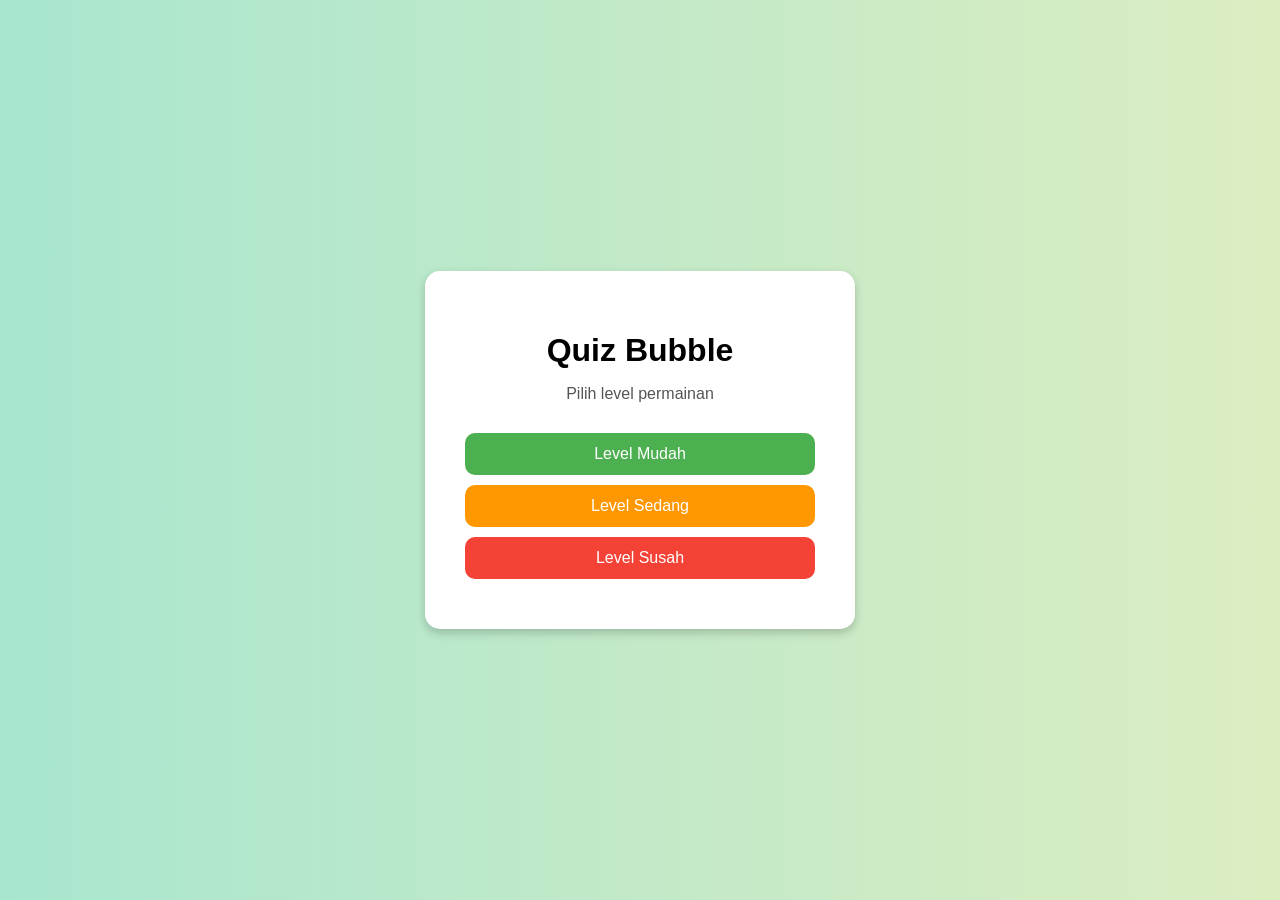
<file: index.html>
<!DOCTYPE html>
<html lang="id">
<head>
  <meta charset="UTF-8">
  <title>Quiz Bubble</title>
  <link rel="stylesheet" href="menu_utama.css">
</head>
<body>

  <div class="container">
    <h1>Quiz Bubble</h1>
    <p>Pilih level permainan</p>

    <a href="mudah.html">
      <button class="level-btn mudah">Level Mudah</button>
    </a>

    <a href="sedang.html">
      <button class="level-btn sedang">Level Sedang</button>
    </a>

    <a href="sulit.html">
      <button class="level-btn susah">Level Susah</button>
    </a>
  </div>

</body>
</html>
</file>
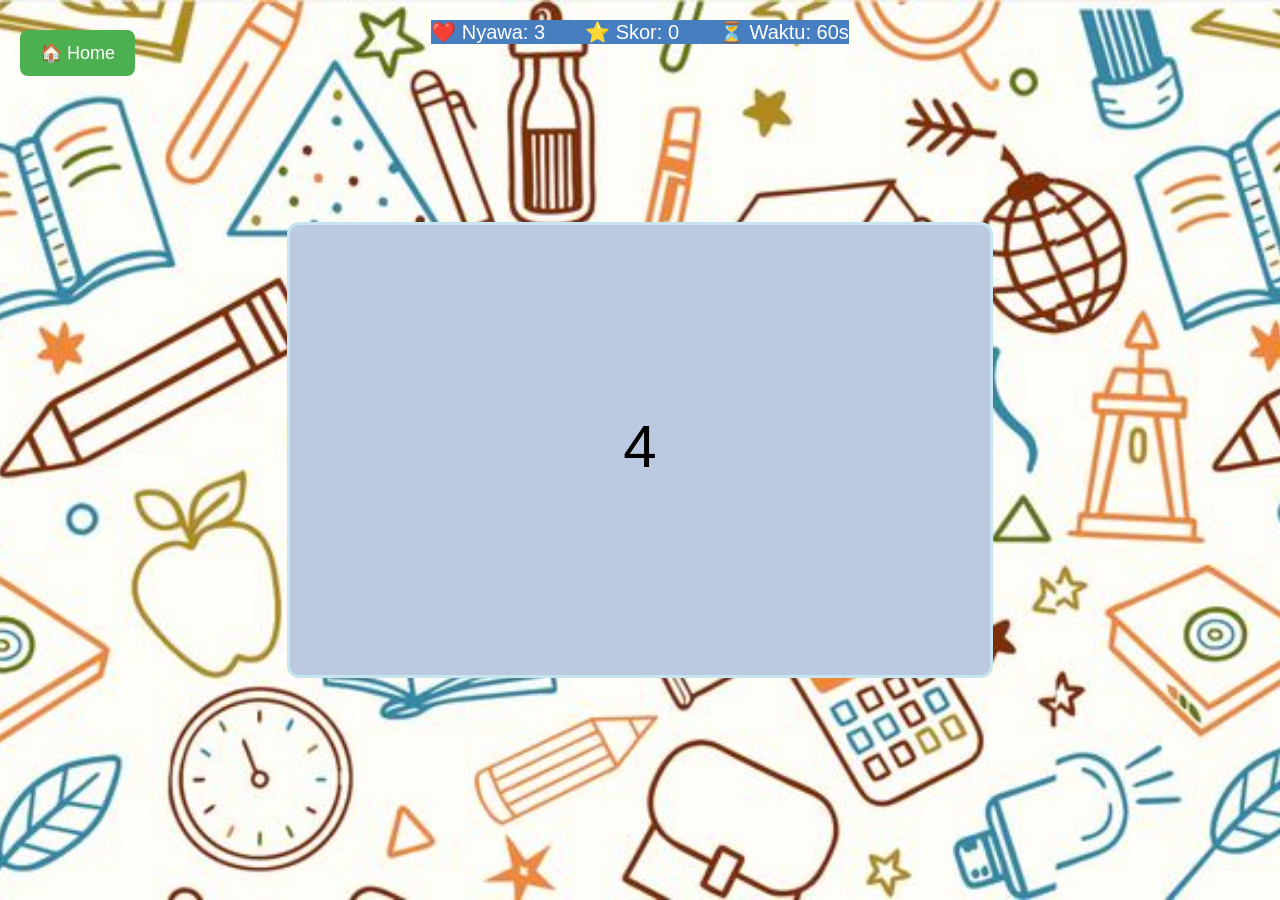
<file: mudah.html>
<!DOCTYPE html>
<html lang="id">
<head>
  <meta charset="UTF-8">
  <title>Game Bubble Quiz</title>
  <link rel="stylesheet" href="mudah.css">
</head>
<body>
  <a href="index.html" id="btnHome">🏠 Home</a>

  <div id="hud">
    <div>❤️ Nyawa: <span id="lives">3</span></div>
    <div>⭐ Skor: <span id="score">0</span></div>
    <div>⏳ Waktu: <span id="timer">60</span>s</div>
  </div>
  
  <canvas id="game" width="700" height="450"></canvas>

<div id="gameOverPopup" class="popup">
  <div class="popup-content">
    
    <img src="gambar_surandi.jpeg" width="200">

    <h2>Game Over</h2>
    <p>Skor: <span id="finalScore"></span></p>

    <button onclick="restartGame()">🔄 Coba Lagi</button>
    <a href="index.html" class="home-btn">🏠 Home</a>
  </div>
</div>
  <script src="mudah.js"></script>
</body>
</html>
</file>
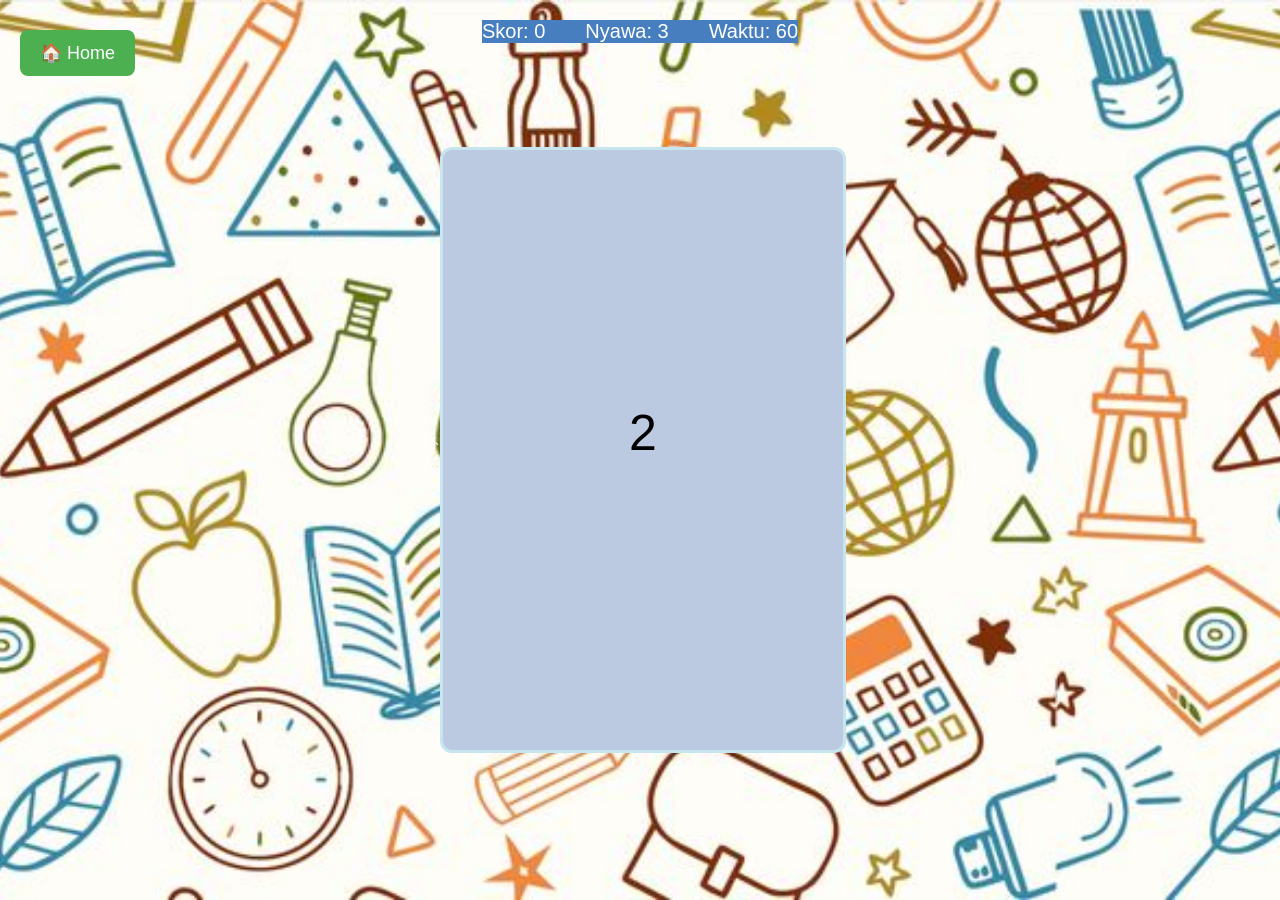
<file: sedang.html>
<!DOCTYPE html>
<html lang="id">
<head>
  <meta charset="UTF-8">
  <title>Quiz Bubble - Level Sedang</title>
  <link rel="stylesheet" href="sedang.css">
</head>
<body>
  <a href="index.html" id="btnHome">🏠 Home</a>
  
  <div id="hud">
    <div>Skor: <span id="score">0</span></div>
    <div>Nyawa: <span id="lives">3</span></div>
    <div>Waktu: <span id="timer">60</span></div>
  </div>`


  <canvas id="gameCanvas" width="400" height="600"></canvas>
  
<div id="gameOverPopup" class="popup">
  <div class="popup-content">
    
    <img src="gambar_surandi.jpeg" width="200">

    <h2>Game Over</h2>
    <p>Skor: <span id="finalScore"></span></p>

      <div class="popup-buttons">
          <button onclick="restartGame()">🔄 Coba Lagi</button>
          <a href="index.html" class="home-btn">🏠 Home</a>
      </div>
  </div>

  <script src="sedang.js"></script>
</body>
</html>
</file>
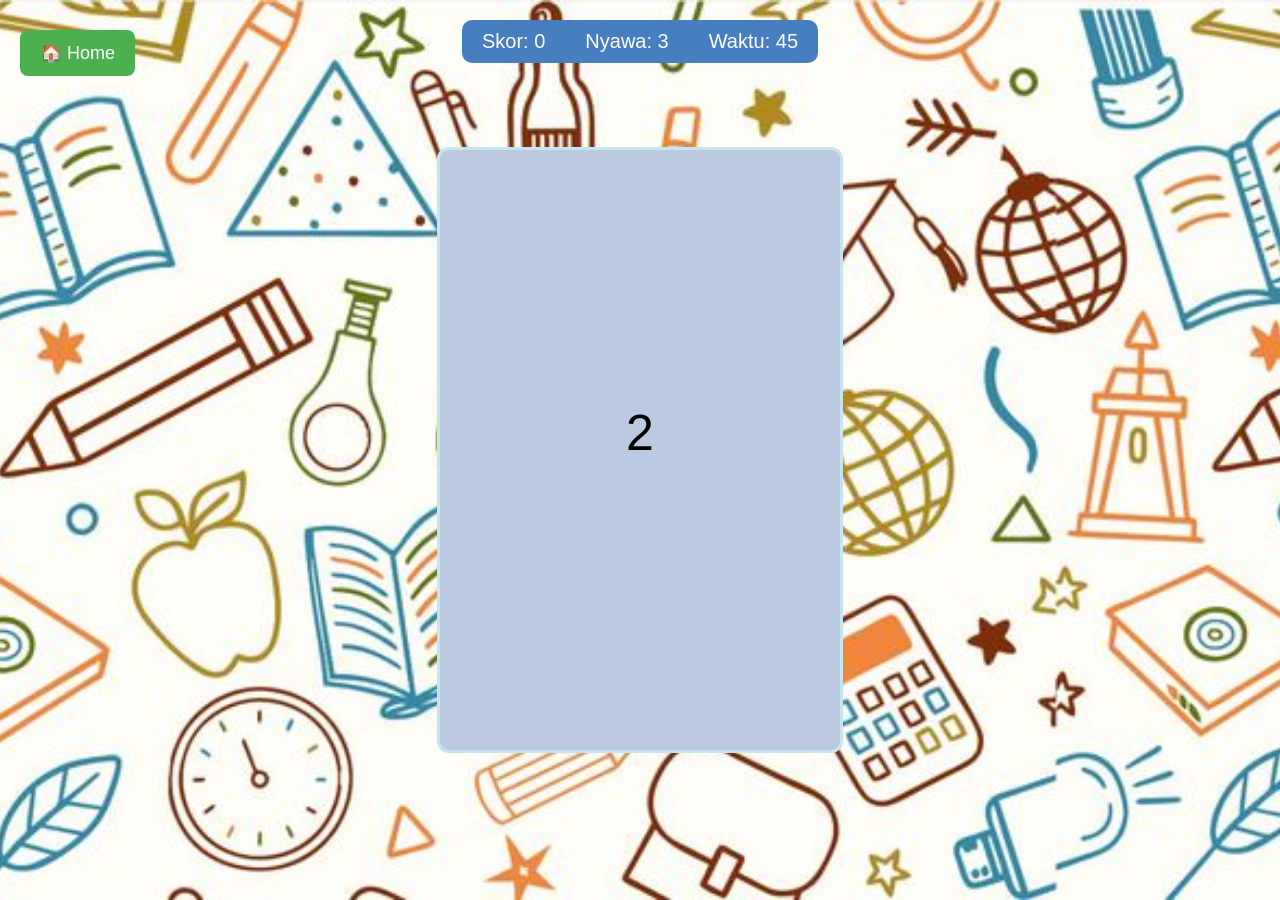
<file: sulit.html>
<!DOCTYPE html>
<html lang="id">
<head>
  <meta charset="UTF-8">
  <title>Quiz Bubble - Level Sulit</title>
  <link rel="stylesheet" href="sulit.css">
</head>
<body>

  <nav>
    <a href="index.html" class="home-btn">🏠 Home</a>
  </nav>

  <div id="hud">
    <div>Skor: <span id="score">0</span></div>
    <div>Nyawa: <span id="lives">3</span></div>
    <div>Waktu: <span id="timer">45</span></div>
  </div>

  <canvas id="gameCanvas" width="400" height="600"></canvas>

  <!-- 🔥 POPUP -->
  <div id="gameOverPopup" class="popup">
    <div class="popup-content">
      
      <img src="gambar_surandi.jpeg" width="200">

      <h2>Game Over</h2>
      <p>Skor: <span id="finalScore"></span></p>

        <div class="popup-buttons">
          <button onclick="restartGame()">🔄 Coba Lagi</button>
          <a href="index.html" class="home-btn">🏠 Home</a>
        </div>
    </div>
  </div>

  <script src="sulit.js"></script>

</body>
</html>
</file>
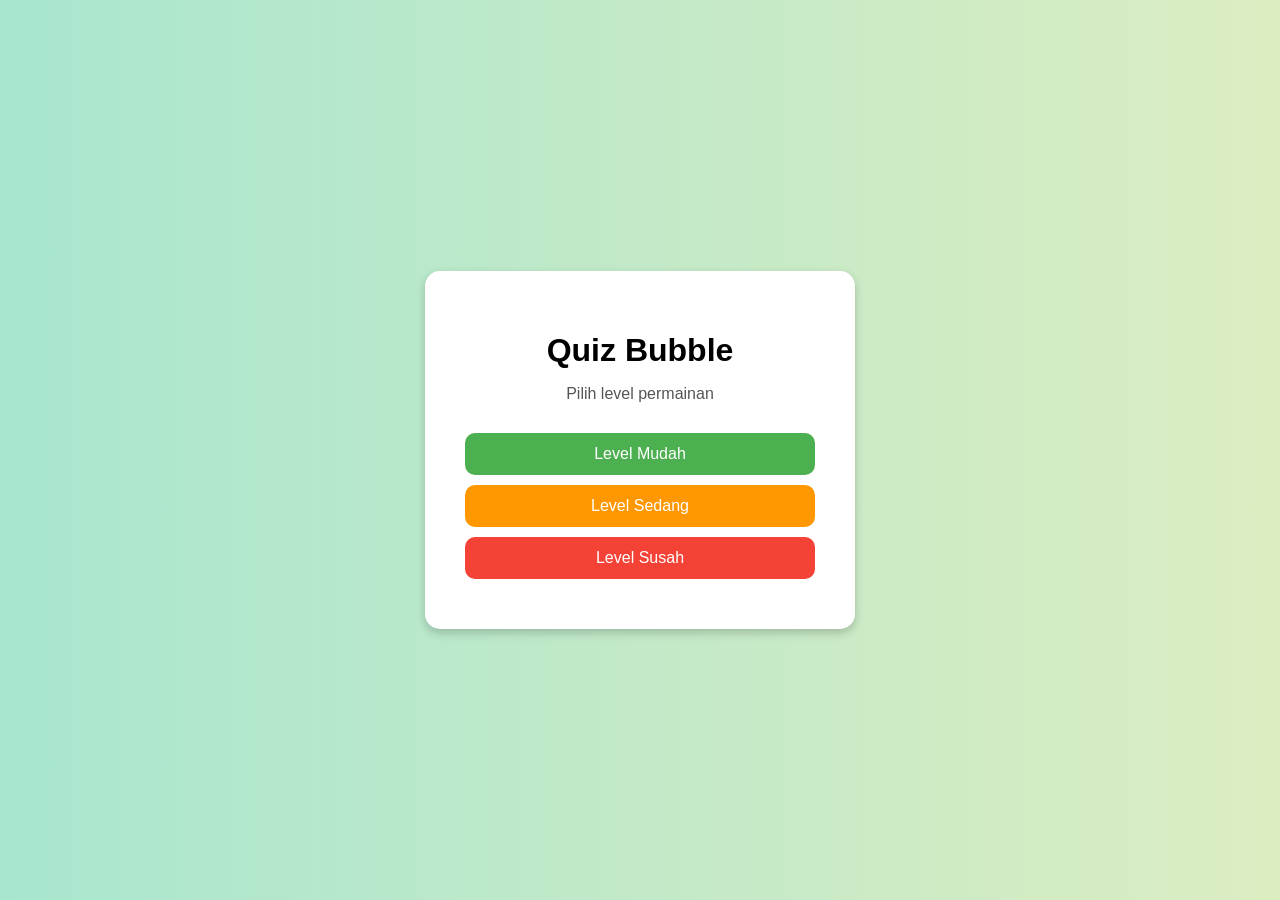
<file: Index/menu_utama.html>
<!DOCTYPE html>
<html lang="id">
<head>
  <meta charset="UTF-8">
  <title>Quiz Bubble</title>
  <link rel="stylesheet" href="menu_utama.css">
</head>
<body>

  <div class="container">
    <h1>Quiz Bubble</h1>
    <p>Pilih level permainan</p>

    <a href="../Level_Mudah/mudah.html">
      <button class="level-btn mudah">Level Mudah</button>
    </a>

    <a href="../Level_Sedang/sedang.html">
      <button class="level-btn sedang">Level Sedang</button>
    </a>

    <a href="../Level_Susah/sulit.html">
      <button class="level-btn susah">Level Susah</button>
    </a>
  </div>

</body>
</html>
</file>
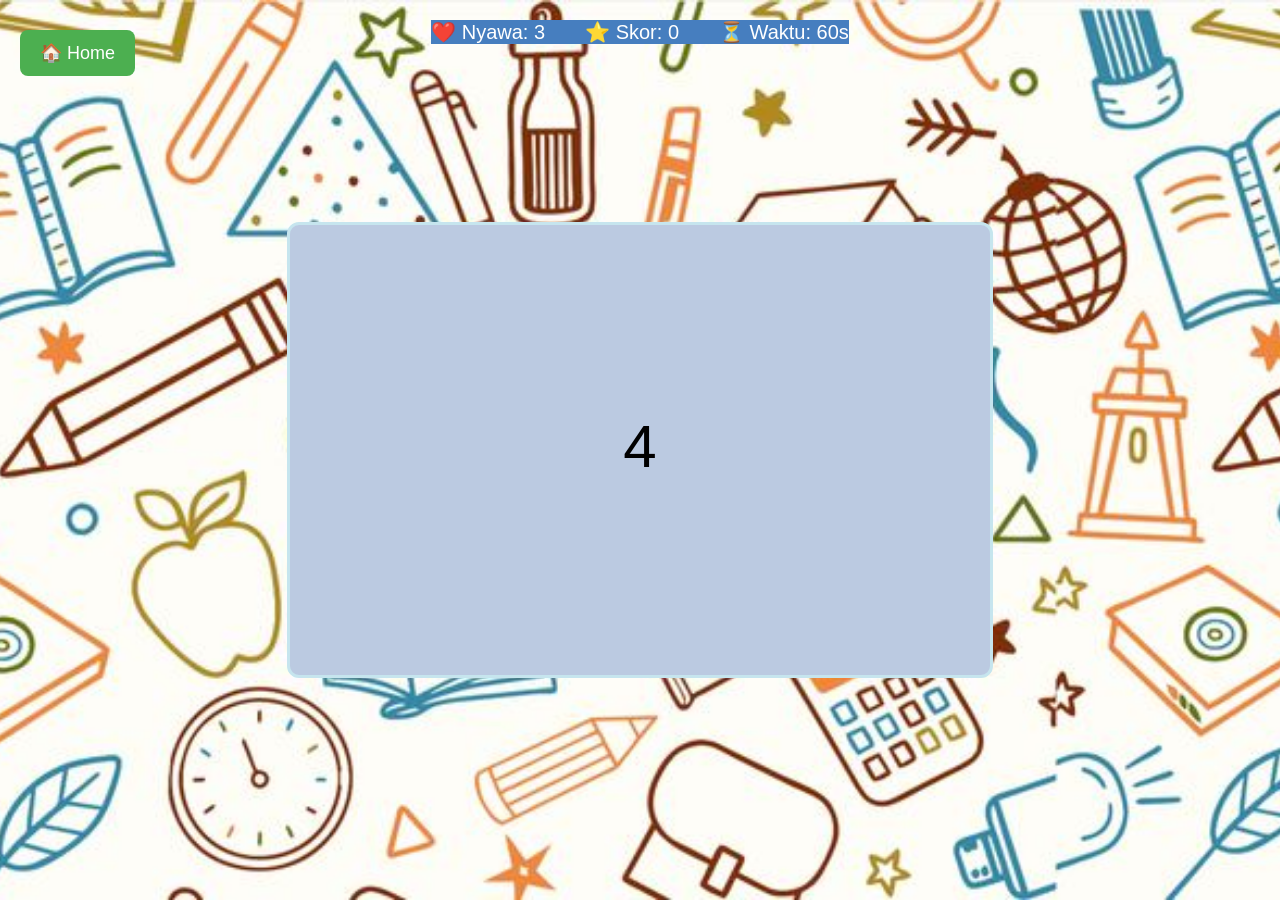
<file: Level_Mudah/mudah.html>
<!DOCTYPE html>
<html lang="id">
<head>
  <meta charset="UTF-8">
  <title>Game Bubble Quiz</title>
  <link rel="stylesheet" href="mudah.css">
</head>
<body>
  <a href="../Index/menu_utama.html" id="btnHome">🏠 Home</a>

  <div id="hud">
    <div>❤️ Nyawa: <span id="lives">3</span></div>
    <div>⭐ Skor: <span id="score">0</span></div>
    <div>⏳ Waktu: <span id="timer">60</span>s</div>
  </div>
  
  <canvas id="game" width="700" height="450"></canvas>

<div id="gameOverPopup" class="popup">
  <div class="popup-content">
    
    <img src="gambar_surandi.jpeg" width="200">

    <h2>Game Over</h2>
    <p>Skor: <span id="finalScore"></span></p>

    <button onclick="restartGame()">🔄 Coba Lagi</button>
    <a href="../Index/menu_utama.html" class="home-btn">🏠 Home</a>
  </div>
</div>
  <script src="mudah.js"></script>
</body>
</html>
</file>
<file: menu_utama.css>
body {
  font-family: Arial, sans-serif;
  margin: 0;
  padding: 0;
  background: linear-gradient(to right, #a8e6cf, #dcedc1);
  display: flex;
  justify-content: center;
  align-items: center;
  height: 100vh;
}

.container {
  text-align: center;
  background: white;
  padding: 40px;
  border-radius: 15px;
  box-shadow: 0 4px 10px rgba(0,0,0,0.2);
  width: 350px;
}

h1 {
  margin-bottom: 10px;
}

p {
  margin-bottom: 30px;
  color: #555;
}

.level-btn {
  display: block;
  width: 100%;
  padding: 12px;
  margin: 10px 0;
  border: none;
  border-radius: 10px;
  font-size: 16px;
  cursor: pointer;
  transition: 0.3s;
}

.mudah {
  background-color: #4CAF50;
  color: white;
}

.sedang {
  background-color: #ff9800;
  color: white;
}

.susah {
  background-color: #f44336;
  color: white;
}

.level-btn:hover {
  transform: scale(1.05);
  opacity: 0.9;
}

a {
  text-decoration: none;
}
</file>
<file: mudah.css>
body {
  margin: 0;
  background: url('gambar_1.jpg') no-repeat center center fixed;
  background-size: cover; 
  display: flex;
  justify-content: center;
  align-items: center;
  height: 100vh;
  font-family: Arial;
  color: white;
}

#btnHome {
  position: absolute;
  top: 30px;
  left: 20px;
  padding: 12px 20px;
  font-size: 18px;
  background: #4CAF50;
  color: white;
  border: none;
  border-radius: 8px;
  cursor: pointer;
}

#btnHome:link,
#btnHome:visited {
  color: white;
  text-decoration: none;
}

#btnHome:hover {
  background: #45a049;
}

    #hud {
      position: absolute;
      top: 20px;
      font-size: 20px;
      display: flex;
      gap: 40px;
      background-color: rgb(70, 126, 191);
    }

    canvas {
      background: #bbcae1;
      border: 3px solid #c6e5ee;
      border-radius: 12px;
    }

.popup {
  display: none; /* awalnya disembunyikan */
  position: fixed;
  top: 0;
  left: 0;
  width: 100%;
  height: 100%;
  background: rgba(0,0,0,0.5);
}

.popup-content {
  background: white;
  padding: 20px;
  width: 300px;
  text-align: center;
  border-radius: 15px;
  
  position: absolute;
  top: 50%;
  left: 50%;
  transform: translate(-50%, -50%);
}

.popup-content button {
  padding: 10px 20px;
  margin: 10px;
  border: none;
  background: #4CAF50;
  color: white;
  border-radius: 8px;
  cursor: pointer;
}

.home-btn {
  display: inline-block;
  padding: 10px 20px;
  background: #2196F3;
  color: white;
  border-radius: 8px;
  text-decoration: none;
}
</file>
<file: sedang.css>
body {
  margin: 0;
  background: url('gambar_1.jpg') no-repeat center center fixed;
  background-size: cover; 
  display: flex;
  justify-content: center;
  align-items: center;
  height: 100vh;
  font-family: Arial;
  color: white;
}

#btnHome {
  position: absolute;
  top: 30px;
  left: 20px;
  padding: 12px 20px;
  font-size: 18px;
  background: #4CAF50;
  color: white;
  border: none;
  border-radius: 8px;
  cursor: pointer;
}

#btnHome:link,
#btnHome:visited {
  color: white;
  text-decoration: none;
}

#btnHome:hover {
  background: #45a049;
}

    #hud {
      position: absolute;
      top: 20px;
      font-size: 20px;
      display: flex;
      gap: 40px;
      background-color: rgb(70, 126, 191);
    }

    canvas {
      background: #bbcae1;
      border: 3px solid #c6e5ee;
      border-radius: 12px;
    }

.popup {
  display: none; /* awalnya disembunyikan */
  position: fixed;
  top: 0;
  left: 0;
  width: 100%;
  height: 100%;
  background: rgba(0,0,0,0.5);
}

.popup-content {
  background: white;
  padding: 20px;
  width: 300px;
  text-align: center;
  border-radius: 15px;
  
  position: absolute;
  top: 50%;
  left: 50%;
  transform: translate(-50%, -50%);
}

.popup-content button {
  padding: 10px 20px;
  margin: 10px;
  border: none;
  background: #4CAF50;
  color: white;
  border-radius: 8px;
  cursor: pointer;
}

.home-btn {
  display: inline-block;
  padding: 10px 20px;
  background: #2196F3;
  color: white;
  border-radius: 8px;
  text-decoration: none;
}
</file>
<file: sulit.css>
body {
  margin: 0;
  background: url('gambar_1.jpg') no-repeat center center fixed;
  background-size: cover; 
  display: flex;
  justify-content: center;
  align-items: center;
  height: 100vh;
  font-family: Arial;
  color: white;
}

/* 🔹 Tombol Home (rapi & konsisten) */
.home-btn {
  position: absolute;
  top: 30px;
  left: 20px;
  padding: 12px 20px;
  font-size: 18px;
  background: #4CAF50;
  color: white;
  border: none;
  border-radius: 8px;
  cursor: pointer;
  text-decoration: none;
  transition: 0.3s;
}

.home-btn:hover {
  background: #45a049;
}

/* 🔹 HUD */
#hud {
  position: absolute;
  top: 20px;
  font-size: 20px;
  display: flex;
  gap: 40px;
  background-color: rgb(70, 126, 191);
  padding: 10px 20px;
  border-radius: 10px;
}

/* 🔹 Canvas */
canvas {
  background: #bbcae1;
  border: 3px solid #c6e5ee;
  border-radius: 12px;
}

/* 🔹 Popup */
.popup {
  display: none;
  position: fixed;
  top: 0;
  left: 0;
  width: 100%;
  height: 100%;
  background: rgba(0,0,0,0.5);
}

.popup-content {
  background: white;
  padding: 20px;
  width: 300px;
  text-align: center;
  border-radius: 15px;
  
  position: absolute;
  top: 50%;
  left: 50%;
  transform: translate(-50%, -50%);
}

.popup-content button {
  padding: 10px 20px;
  margin: 10px;
  border: none;
  background: #4CAF50;
  color: white;
  border-radius: 8px;
  cursor: pointer;
}

.popup-buttons {
  display: flex;
  justify-content: center;
  gap: 15px;
  margin-top: 15px;
}

.popup-buttons .home-btn {
  position: static; /* 🔥 penting! hilangkan absolute */
  padding: 10px 20px;
  background: #2196F3;
  border-radius: 8px;
  text-decoration: none;
  color: white;
}

.popup-buttons button {
  padding: 10px 20px;
  background: #4CAF50;
  border: none;
  border-radius: 8px;
  color: white;
  cursor: pointer;
}
</file>
<file: Index/menu_utama.css>
body {
  font-family: Arial, sans-serif;
  margin: 0;
  padding: 0;
  background: linear-gradient(to right, #a8e6cf, #dcedc1);
  display: flex;
  justify-content: center;
  align-items: center;
  height: 100vh;
}

.container {
  text-align: center;
  background: white;
  padding: 40px;
  border-radius: 15px;
  box-shadow: 0 4px 10px rgba(0,0,0,0.2);
  width: 350px;
}

h1 {
  margin-bottom: 10px;
}

p {
  margin-bottom: 30px;
  color: #555;
}

.level-btn {
  display: block;
  width: 100%;
  padding: 12px;
  margin: 10px 0;
  border: none;
  border-radius: 10px;
  font-size: 16px;
  cursor: pointer;
  transition: 0.3s;
}

.mudah {
  background-color: #4CAF50;
  color: white;
}

.sedang {
  background-color: #ff9800;
  color: white;
}

.susah {
  background-color: #f44336;
  color: white;
}

.level-btn:hover {
  transform: scale(1.05);
  opacity: 0.9;
}

a {
  text-decoration: none;
}
</file>
<file: Level_Mudah/mudah.css>
body {
  margin: 0;
  background: url('gambar_1.jpg') no-repeat center center fixed;
  background-size: cover; 
  display: flex;
  justify-content: center;
  align-items: center;
  height: 100vh;
  font-family: Arial;
  color: white;
}

#btnHome {
  position: absolute;
  top: 30px;
  left: 20px;
  padding: 12px 20px;
  font-size: 18px;
  background: #4CAF50;
  color: white;
  border: none;
  border-radius: 8px;
  cursor: pointer;
}

#btnHome:link,
#btnHome:visited {
  color: white;
  text-decoration: none;
}

#btnHome:hover {
  background: #45a049;
}

    #hud {
      position: absolute;
      top: 20px;
      font-size: 20px;
      display: flex;
      gap: 40px;
      background-color: rgb(70, 126, 191);
    }

    canvas {
      background: #bbcae1;
      border: 3px solid #c6e5ee;
      border-radius: 12px;
    }

.popup {
  display: none; /* awalnya disembunyikan */
  position: fixed;
  top: 0;
  left: 0;
  width: 100%;
  height: 100%;
  background: rgba(0,0,0,0.5);
}

.popup-content {
  background: white;
  padding: 20px;
  width: 300px;
  text-align: center;
  border-radius: 15px;
  
  position: absolute;
  top: 50%;
  left: 50%;
  transform: translate(-50%, -50%);
}

.popup-content button {
  padding: 10px 20px;
  margin: 10px;
  border: none;
  background: #4CAF50;
  color: white;
  border-radius: 8px;
  cursor: pointer;
}

.home-btn {
  display: inline-block;
  padding: 10px 20px;
  background: #2196F3;
  color: white;
  border-radius: 8px;
  text-decoration: none;
}
</file>
